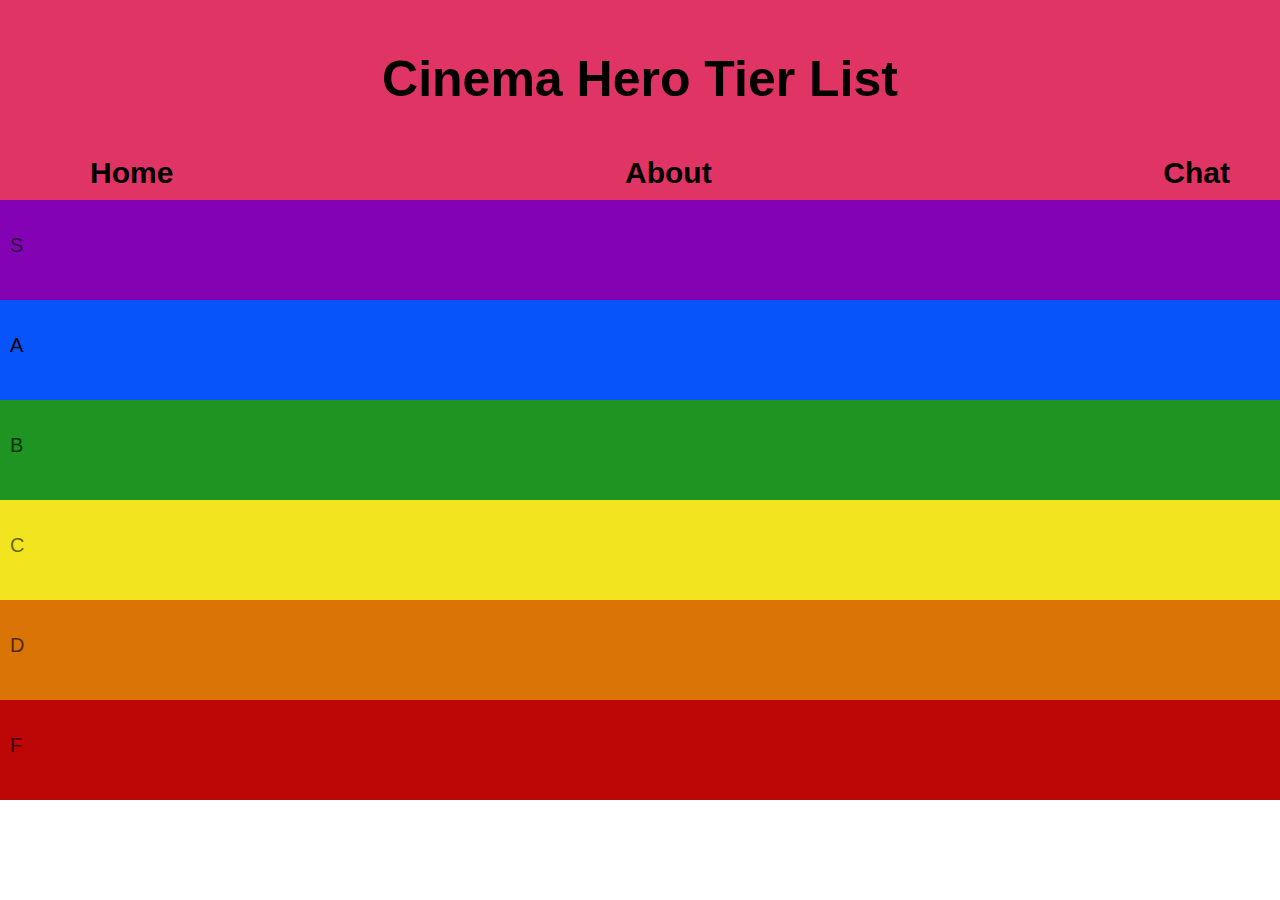
<file: index.html>
<!DOCTYPE html>
<html lang="en">

<head>
	<meta charset="utf-8">
	<title>Hero Tier List</title>
	<link rel="stylesheet" type="text/css" href="css/styles.css">
</head>

<body> 
	<header>
		<h1 id="topPageHeading">
			<p id="siteTitle"> Cinema Hero Tier List </p>
		</h1>
	
		<nav id="topNavBar">
			<ul>
				<li> <a href = "homepage.html" target = "_self">Home</a></li>
				<li> <a href = "about.html" target = "_self">About</a></li>
				<li> <a href = "chat.html" target = "_self">Chat</a></li>
			</ul>
		</nav>

	</header>

	<div id="Tiers">
		<div id="STier"> <p>S</p></div>
		<div id="ATier"> <p>A</p></div>
		<div id="BTier"> <p>B</p></div>
		<div id="CTier"> <p>C</p></div>
		<div id="DTier"> <p>D</p></div>
		<div id="FTier"> <p>F</p></div>
	</div>	
</body>
</file>
<file: css/styles.css>
/*Body Styles - global webpage styles*/
body{
	margin:0;
	padding:0;
}

/*Header Styles*/
header{
	width:100%;
	height:200px;
	background-color:#e03465;
    position: absolute; /*flush with top*/
}

#siteTitle{
	font-family: luminari, verdana, sans-serif;
	font-size: 50px;
	text-align: center;
}

#topNavBar ul{
	height:30px;
	display:flex;
	justify-content: space-between;
	align-items: center;
	margin:50px;
	
}

#topNavBar li{
	list-style-type: none;
	display:inline;
}

#topNavBar a{
	font-size: 30px;
	font-family: luminari, verdana,sans-serif;
	color:black;
	text-decoration: none;
	font-weight: bold;
}

/*Tier list division styles*/
#Tiers{
	height:600px;
	display: grid;
	grid-template-rows: 1fr 1fr 1fr 1fr 1fr 1fr;
	position: relative;
	top:200px;
	padding:0px;
	margin:0px;
}

#Tiers p{
	margin:10px;
	font-size: 20px;
	line-height: 70px;
	font-family: luminari, verdana, sans-serif;
}

#Tiers img{
	height: 113px;
	width: 150px;
	padding:0px;
	margin:0px;
}


/*Tier Specific*/
#STier{background-color: #8302b3; color:#2b003b;}
#STier:hover{background-color:#2b003b; color:#8302b3;}

#ATier{background-color: #0754fa; color:000059;}
#ATier:hover{background-color:#000059; color:#0754fa;}

#BTier{background-color: #1e9422; color:#023304;}
#BTier:hover{background-color:#023304; color:#1e9422;}

#CTier{background-color: #f2e41f; color:#696200;}
#CTier:hover{background-color:#696200; color:#f2e41f;}

#DTier{background-color: #db7407; color:#542901;}
#DTier:hover{background-color:#542901; color:#db7407;}

#FTier{background-color: #bd0606; color:#420000;}
#FTier:hover{background-color:#420000; color:#bd0606;}
</file>
